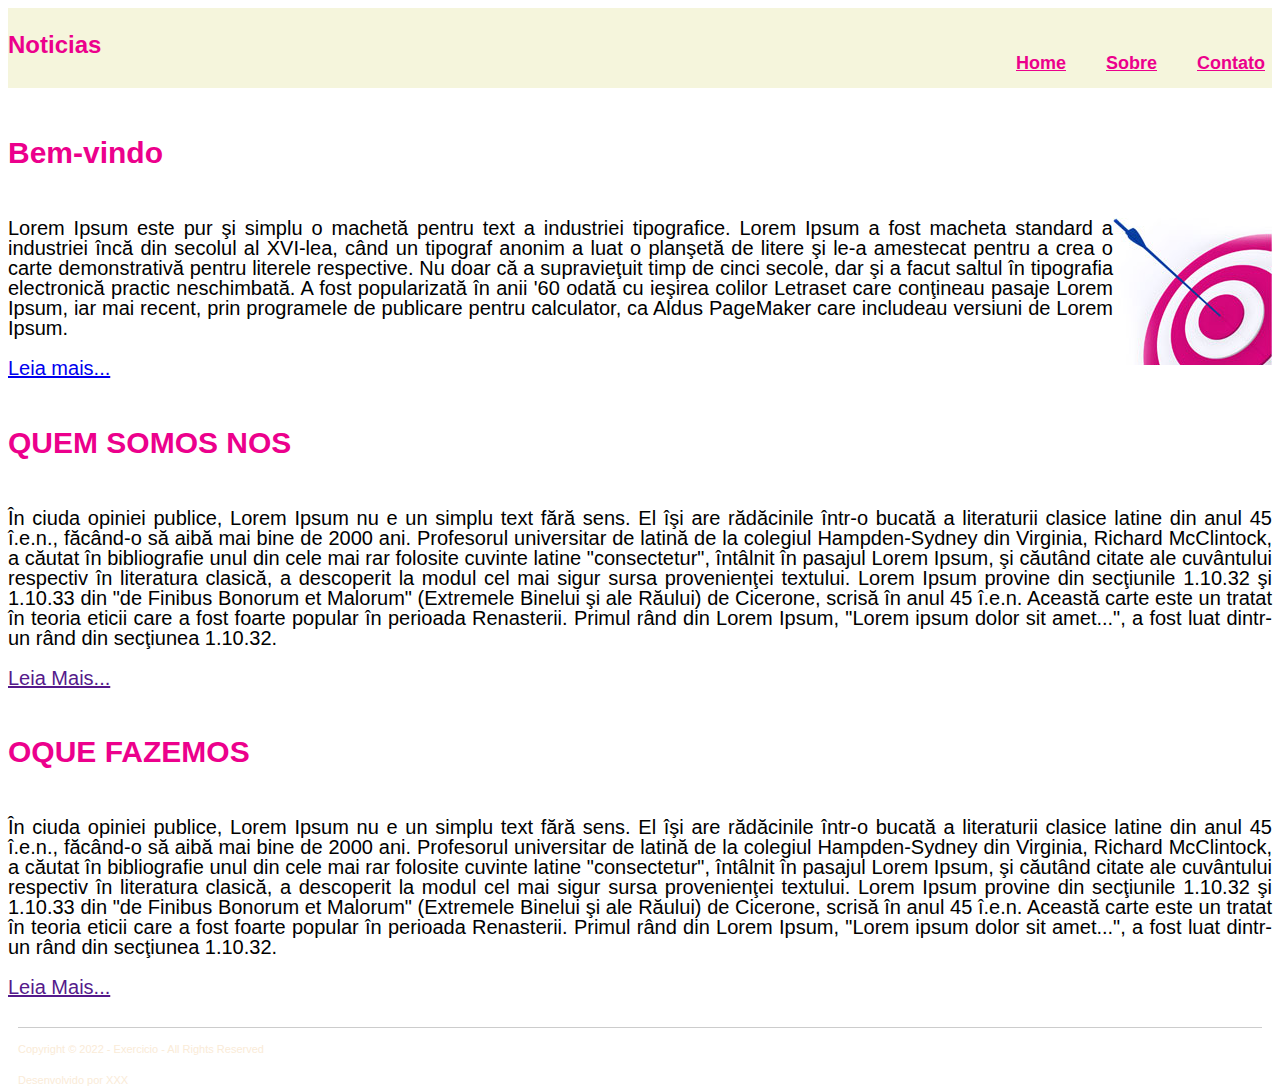
<file: Exercicio PW (1)/Nova pasta/folder/index.html>
<!DOCTYPE html>
<html lang="en">

<head>
    <meta charset="UTF-8">
    <meta http-equiv="X-UA-Compatible" content="IE=edge">
    <meta name="viewport" content="width=device-width, initial-scale=1.0">
    <title>Noticias</title>
    <!-- Folha interna -->
     <!-- <style>
        h1
        {
        font-size: 30px;
        color: blue;
        }
        p
        {
            text-align: justify;
        }
    </style> <-->
    <link rel="stylesheet" href="style.css">
 </head>
<body>
    <header>
        <section>
            <h1 id="logo">Noticias</h1>
            <nav>
                <ul>
                    <li> <a href="index.html"> Home </a> </li>
                    <li> <a href="sobre.html"> Sobre </a> </li>
                    <li> <a href="contato.html"> Contato </a> </li>
                </ul>
            </nav>
        </section>
    </header>
    <article>
        <h2> Bem-vindo</h2>
        <img src="img.jpg" alt="imagemrelogio">
        <p>
            Lorem Ipsum este pur şi simplu o machetă pentru text a industriei tipografice. Lorem Ipsum a fost macheta
            standard a industriei încă din secolul al XVI-lea, când un tipograf anonim a luat o planşetă de litere şi
            le-a amestecat pentru a crea o carte demonstrativă pentru literele respective. Nu doar că a supravieţuit
            timp de cinci secole, dar şi a facut saltul în tipografia electronică practic neschimbată. A fost
            popularizată în anii '60 odată cu ieşirea colilor Letraset care conţineau pasaje Lorem Ipsum, iar mai
            recent, prin programele de publicare pentru calculator, ca Aldus PageMaker care includeau versiuni de Lorem
            Ipsum.



        </p>
        <p> <a href="https://pt.wikipedia.org/wiki/Hist%C3%B3ria_da_computa%C3%A7%C3%A3o"> Leia mais... </a></p>
        <article>
            <H2>QUEM SOMOS NOS</H2>
            <p> În ciuda opiniei publice, Lorem Ipsum nu e un simplu text fără sens. El îşi are rădăcinile într-o bucată
                a literaturii clasice latine din anul 45 î.e.n., făcând-o să aibă mai bine de 2000 ani. Profesorul
                universitar de latină de la colegiul Hampden-Sydney din Virginia, Richard McClintock, a căutat în
                bibliografie unul din cele mai rar folosite cuvinte latine "consectetur", întâlnit în pasajul Lorem
                Ipsum, şi căutând citate ale cuvântului respectiv în literatura clasică, a descoperit la modul cel mai
                sigur sursa provenienţei textului. Lorem Ipsum provine din secţiunile 1.10.32 şi 1.10.33 din "de Finibus
                Bonorum et Malorum" (Extremele Binelui şi ale Răului) de Cicerone, scrisă în anul 45 î.e.n. Această
                carte este un tratat în teoria eticii care a fost foarte popular în perioada Renasterii. Primul rând din
                Lorem Ipsum, "Lorem ipsum dolor sit amet...", a fost luat dintr-un rând din secţiunea 1.10.32.</p> <a href="">Leia Mais...</a>
             
            </article>
        <article>
            <h2>OQUE FAZEMOS</h2>

        <p>
            În ciuda opiniei publice, Lorem Ipsum nu e un simplu text fără sens. El îşi are rădăcinile într-o bucată a
            literaturii clasice latine din anul 45 î.e.n., făcând-o să aibă mai bine de 2000 ani. Profesorul universitar
            de latină de la colegiul Hampden-Sydney din Virginia, Richard McClintock, a căutat în bibliografie unul din
            cele mai rar folosite cuvinte latine "consectetur", întâlnit în pasajul Lorem Ipsum, şi căutând citate ale
            cuvântului respectiv în literatura clasică, a descoperit la modul cel mai sigur sursa provenienţei textului.
            Lorem Ipsum provine din secţiunile 1.10.32 şi 1.10.33 din "de Finibus Bonorum et Malorum" (Extremele Binelui
            şi ale Răului) de Cicerone, scrisă în anul 45 î.e.n. Această carte este un tratat în teoria eticii care a
            fost foarte popular în perioada Renasterii. Primul rând din Lorem Ipsum, "Lorem ipsum dolor sit amet...", a
            fost luat dintr-un rând din secţiunea 1.10.32.
        </p> <a href=""> Leia Mais...</a>

    </article>
    </section>
    <br>
    <footer>
        <section>
            <div>
                <p> Copyright &copy; 2022 - Exercicio - All Rights Reserved</p>
                <p> Desenvolvido por XXX</p>


            </div>
        </section>
    </footer>






</body>

</html>
</file>
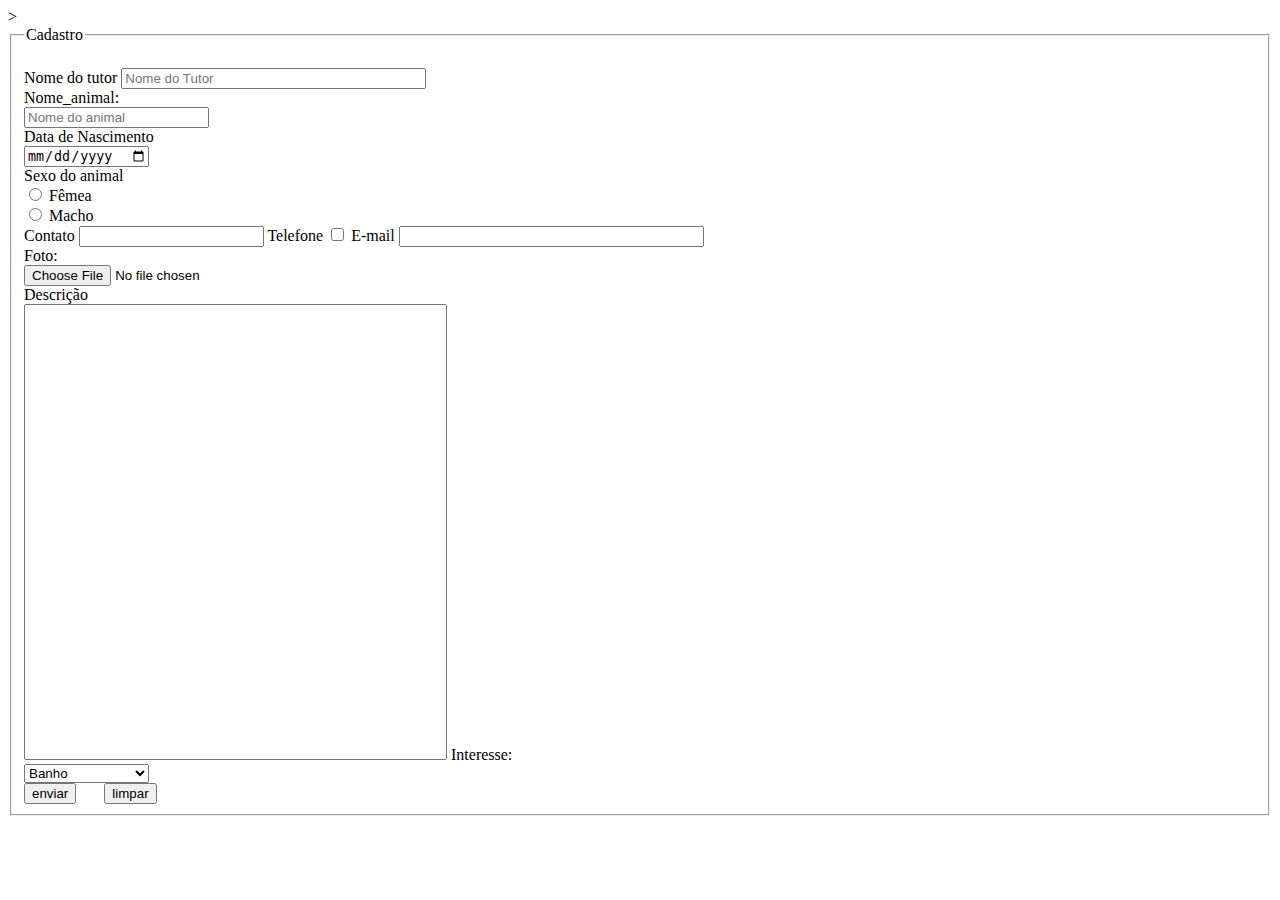
<file: Exercicio PW (1)/Nova pasta/New form/form.html>
<!DOCTYPE html>
<html lang="eng"></html>
<head>
    <meta charset="UTF-8">
    <meta http-equiv="X_UA_Compatible" content="IE=edge">
    <meta name="viewport" content="width=device-width, incial scale=1.0">
    <title>formulario</title>
</head>
<body>
    >
        <form action="XX" method="post">
         <fieldset>
             <legend>Cadastro </legend>
             <br>
             <label for="nome_tutor">Nome do tutor</label>
             <input type="text" name="tutor" id="tutor" size="35px" 
             required placeholder="Nome do Tutor">
             <br>
             <label for="Nome_animal"> Nome_animal:</label> <br>
             <input type="text" name="animal" id="animal" 
              required placeholder="Nome do animal">        <br>
              <label for="Data de Nascimento"> Data de Nascimento</label> <br>
              <input type="date" name="Nascimento" id="Nascimento"
              placeholder="XX/XX/XXXX" > <br>
              <label for="sexo_animal"> Sexo do animal</label> <br>
              <input type="radio" name="sexoanimal" id="sexoAnimal"> Fêmea
              <br>
              <input type="radio" name="sexoanimal" id="sexoAnimal"> Macho
              <br>
              <label for="contato">Contato</label>
              <input for="checkbox" name="telefone" id="telefone"> Telefone
              <input type="checkbox" name="e-mail" id="e-mail"> E-mail
              <input type="text" name="telefone" id="telefone" size="35px">
              <br>
              <label for="foto"> Foto: </label> <br>
              <input type="file" name="foto" id="foto"> <br>
              <label for="descricao"> Descrição</label> <br>
              <textarea name="descricao" id="descricao" cols="50" rows="30" style="resize:none"></textarea>
              <label for="interesse">Interesse: </label> <br>
              <select name="interesse" id="interesse"> <br>
                  <option value="banho"> Banho</option>
                  <option value="hospedagem">Banho</option>
                  <option value="tosa">Tosa</option>
                  <option value="OutrosAssuntos"> Outros Assuntos: </option>
              </select>
              <br>
              <input type="submit" value="enviar"> 
              &nbsp; &nbsp; &nbsp;
              <input type="reset" value="limpar">
              </fieldset>
              
              
              




            


        </form>
    
</body>
</file>
<file: Exercicio PW (1)/Nova pasta/folder/style.css>
h2
{
    font-size: 30px;
    line-height: 80px;
    color: #ec008c;
}
body
{
    margin: 11;
    padding: 11;
    font-size: 20px;
    font-family:'Montserrat', sans-serif;
    color:black;
    background-color: #fff;
    line-height: 20px;
}
p
{
    text-align: justify;
}
/* id fica antes do nome*/
#logo
{
    color:#ec008c;
    font-size: 24px;
    padding-top: 11px;
    float: left;
}
header
{
    background-color: beige;
    height: 80px;
    padding: 0;
    margin: 0;
}
/*tirar bolinha*/
nav
{
    float: right;
    padding: 23px 7px 0 0;
}

nav ul
{
    list-style-type: none;
}
nav ul li{
    float: left;
    padding-left: 40px;
}
nav ul li a{
    font-size: 18px;
    line-height: 24px;
    color: #ec008c;
    font-weight: bold;
}
a:hover
{
    text-decoration: none;
    color: #ec008c;
}
img
{
    float: right;
}
principal
{

}
.caixa
{
    float: left;
    width: 280px;
    padding-left: 10px;
    padding-right: 10px;
}
footer
{
    clear: both;
    background-color: #fff;
    font-size: 11px;
    color: antiquewhite;
    height: 46px;
    border-top: 1px solid #ccc;
    margin: 10px;
}
</file>
